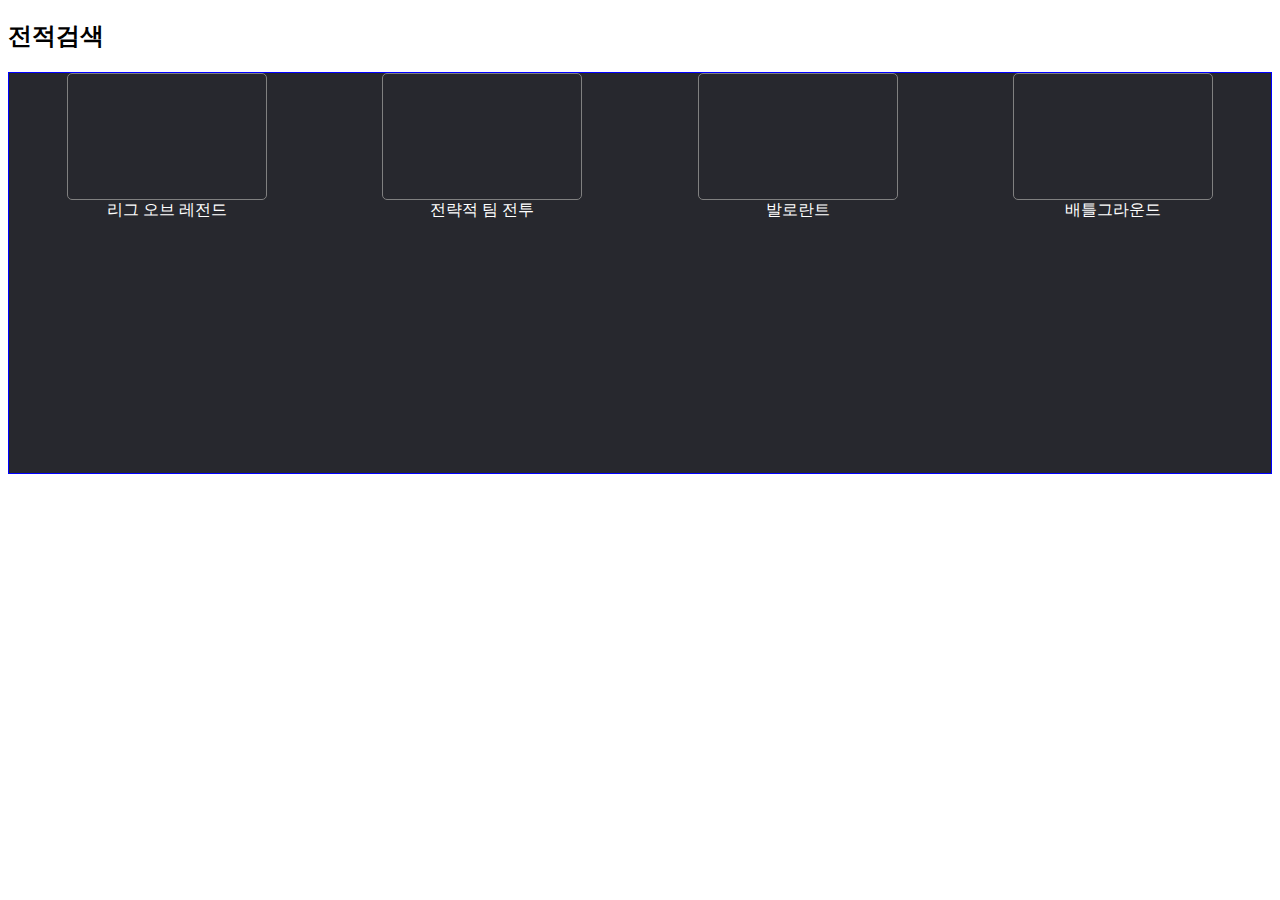
<file: index.html>
<!DOCTYPE html>
<html lang="en">
<head>
    <meta charset="UTF-8">
    <meta name="viewport" content="width=device-width, initial-scale=1.0">
    <title>Dak.gg 따라해보기</title>
    <link rel="stylesheet" href="./index.css">
</head>
<body>
    <h2 id="search">전적검색</h2>
    <div class="container">
        <div class="game">
            <div class="game_image hovertest" id="league"></div>
            <div class="game_name">리그 오브 레전드</div>
        </div>
        <div class="game">
            <div class="game_image" id="teamfight"></div>
            <div class="game_name">전략적 팀 전투</div>
        </div>
        <div class="game">
            <div class="game_image" id="valorant"></div>
            <div class="game_name">발로란트</div>
        </div>
        <div class="game">
            <div class="game_image" id="battleground"></div>
            <div class="game_name">배틀그라운드</div>
        </div>
    </div>
</body>
</html>
</file>
<file: index.css>
.container {
    display: flex;
    border : 1px solid blue;
    height: 400px;
    justify-content: space-around;
    background:rgb(39, 40, 46) ;
}

.game{
    height:150px;
    width: 200px;
}

.game_image{
    position: relative;
    border:1px solid gray;
    height : 125px;
    border-radius: 5px;
    overflow:hidden;
}

.game_name{
    text-align: center;
    color:white;
}

#league {
    background-image: url(https://cdn.dak.gg/portal/images/icon/ico-lol.jpg);
    background-size: cover;
    overflow: hidden;
}

#teamfight {
    background-image: url(https://cdn.dak.gg/portal/images/icon/ico-tft.jpg);
    background-size: cover;
}

#valorant{
    background-image: url(https://cdn.dak.gg/portal/images/icon/ico-valorant.jpg);
    background-size: cover;
}
#battleground{
    background-image: url(https://cdn.dak.gg/portal/images/icon/ico-pubg.jpg);
    background-size: cover;
}

#league::before{
    content : "";
    position: absolute;
    display: block;
    top :0;
    left :-100%;
    width:100%;
    height:100%;
    background: black;
    opacity: 0.7;
    transition:all .35s ;
    z-index: 10;
}

#league:hover::before{
    left:100%;
}

#teamfight::before{
    content : "";
    position: absolute;
    display: block;
    top :0;
    left :-100%;
    width:100%;
    height:100%;
    background: black;
    opacity: 0.7;
    transition:all .35s ;
    z-index: 10;
}

#teamfight:hover::before{
    left:100%;
}

#valorant::before{
    content : "";
    position: absolute;
    display: block;
    top :0;
    left :-100%;
    width:100%;
    height:100%;
    background: black;
    opacity: 0.7;
    transition:all .35s ;
    z-index: 10;
}

#valorant:hover::before{
    left:100%;
}

#battleground::before{
    content : "";
    position: absolute;
    display: block;
    top :0;
    left :-100%;
    width:100%;
    height:100%;
    background: black;
    opacity: 1;
    transition:all .35s ;
    z-index: 10;
}

#battleground:hover::before{
    left:100%;
}
</file>
